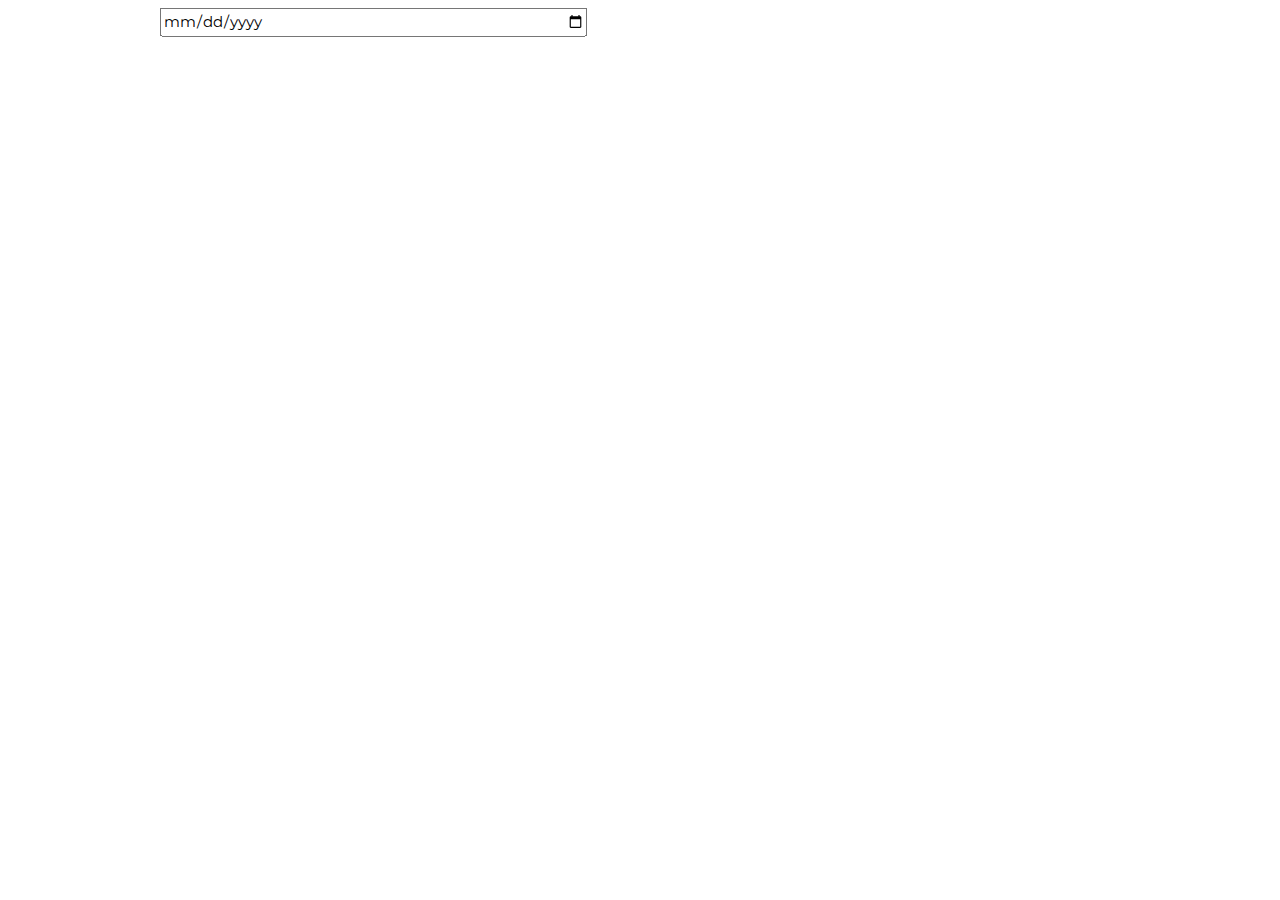
<file: backend/templates/index.html>
<!DOCTYPE html>
<html lang="en">

<html>

<head>
	<meta charset="utf-8">
	<title>Pluh2020</title>
	<link rel="stylesheet" href="https://fonts.googleapis.com/css?family=Montserrat">
	<meta name="viewport" content="width=device-width, initial-scale=1">
	<link rel="stylesheet" href="https://www.w3schools.com/w3css/4/w3.css">
</head>

<style>
	body,h1 {font-family: "Montserrat", sans-serif}
	body, html {height: 100%}
	.bgimg {
	  background-image: url({{ url_for('static', filename='img/travel.jpg') }});
	  min-height: 100%;
	  background-position: center;
	  background-size: cover;
	}
	.the_button {
		background-color: purple;
		text-align: center;
		padding: 7%;
		width: 80%;
		font-size: 30px;
	}
	.date {
		padding-top: 1.5%;
		padding-bottom: 1.5%;
	}

	input {
		width: 80%;
		min-width: 300px;
	}

</style>

<body>
	<div class="bgimg w3-display-container w3-animate-opacity w3-text-white">
	  <div class="w3-display-topleft w3-padding-large w3-xlarge">
	    Pluh2020
	  </div>
	  <div class="w3-display-middle" style = "width: 100%">
			<form method="POST" action="/results">
				<input type="hidden" value="276" name="user_id">
				<div class="w3-row">
					<div class = "w3-hide-small">
							<div class="w3-col m1 l1"><br></div>
					</div>
				  <div class="w3-col s12 m5 w3-center">
						<div class = "date">
							<input type="date" name="start_date">
						</div>
						<div class = "date">
							<input type="date" name="end_date">
						</div>
					</div>
					<div class = "w3-hide-large w3-hide-medium">
							<div class="w3-col s12"><br></div>
					</div>
					<div class = "w3-col s12 m5" style = "text-align: center;">
						<button class="w3-button w3-round the_button">Find</button>
					</div>
				</div>
		  </form>
	  </div>
	</div>



</body>

</html>
</file>
